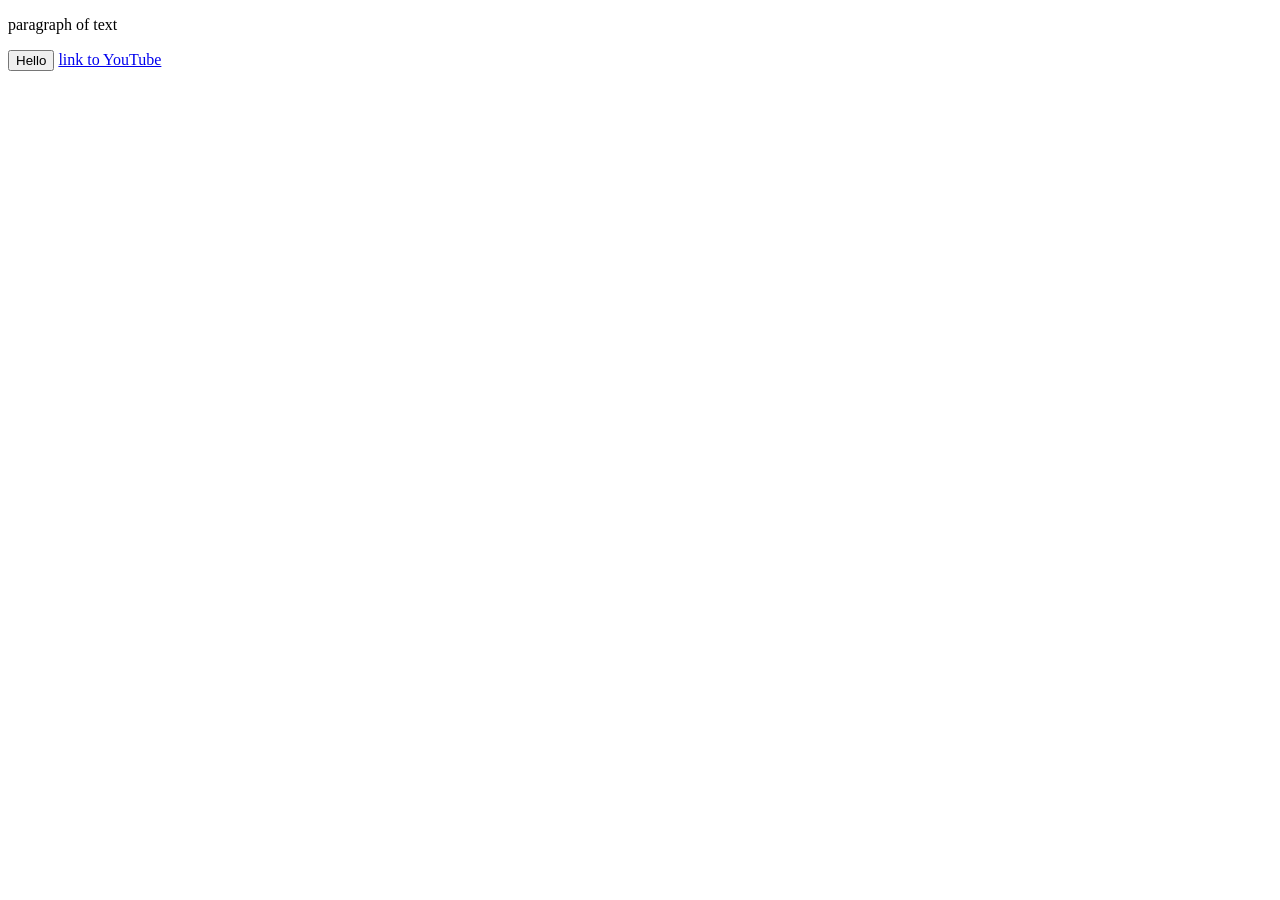
<file: Index.html>
<!DOCTYPE html>
<html>
  <head>
    <title>
      First Website
    </title>
  </head>
  <body>
    <p>
      paragraph of text  
      
    </p>
    
    <button>
      Hello
    </button>
    
    <a href="https://www.youtube.com/" target="_blank">
      link to YouTube
    </a>
  </body>
</html>
</file>
